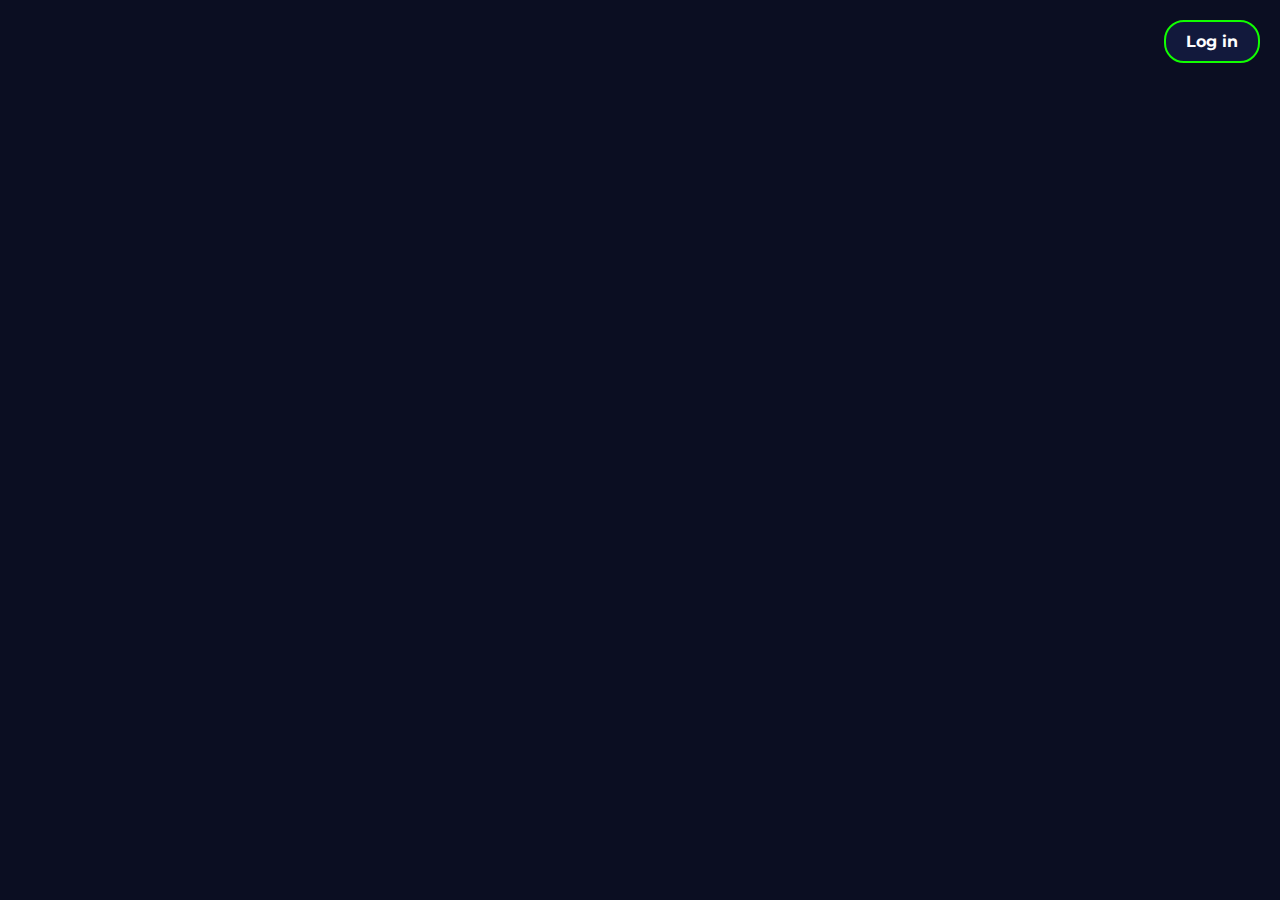
<file: screen/call_to_action.html>
<!DOCTYPE html>
<html lang="en">
<head>
    <meta charset="UTF-8">
    <meta name="viewport" content="width=device-width, initial-scale=1.0">
    <title>CTA</title>
    <!---added the link of CSS----->
    <link rel="stylesheet" href="../styles/style1.css">
    <!---i just put a good ass font hehe----->
    <link rel="preconnect" href="https://fonts.googleapis.com">
    <link rel="preconnect" href="https://fonts.gstatic.com" crossorigin>
    <link href="https://fonts.googleapis.com/css2?family=Montserrat:wght@300&family=Roboto&family=Roboto+Condensed:wght@300&display=swap" rel="stylesheet">
</head>
<body>
    <!---adding a link to open a new page for the log in info and sig in----->
    <div class="container_Cta">
        <a href="login.html" class="cta-button">Log in</a>
    </div>
    <!---problem that i found is that i oppened other file, need to ask help for make it more simple??----->
</body>
</html>
</file>
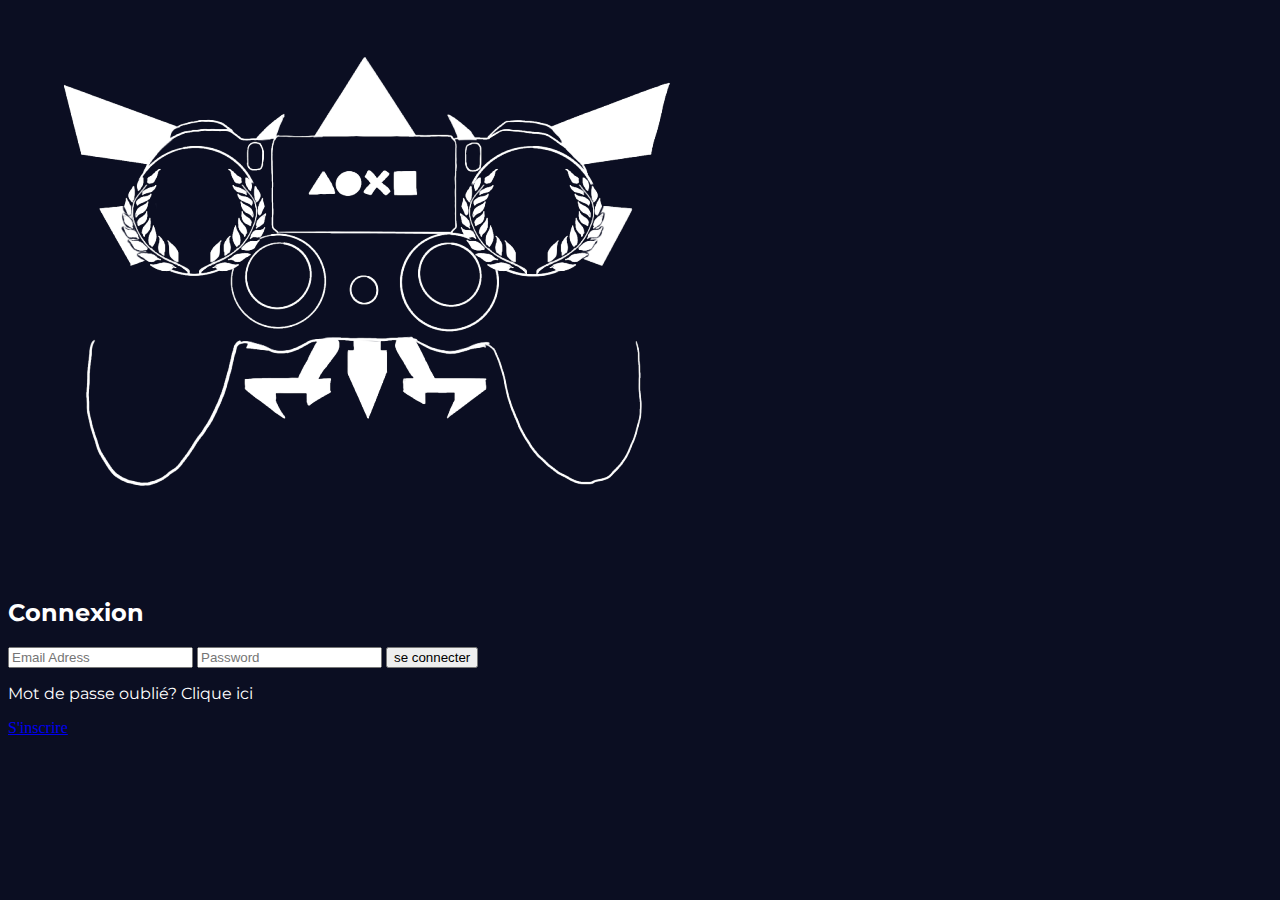
<file: screen/login.html>
<!DOCTYPE html>
<html lang="en">
<head>
    <meta charset="UTF-8">
    <meta name="viewport" content="width=device-width, initial-scale=1.0">
    <title>Log in</title>
    <link rel="stylesheet" href="../styles/style.css">
    <!---i just added the css----->
    <link rel="preconnect" href="https://fonts.googleapis.com">
    <link rel="preconnect" href="https://fonts.gstatic.com" crossorigin>
    <link href="https://fonts.googleapis.com/css2?family=Montserrat:wght@300&family=Roboto&family=Roboto+Condensed:wght@300&display=swap" rel="stylesheet">
    <!---i just put a good ass font hehe----->
</head>
<body>
    <section class="nav-bar">
        <a href="../index.html">
          <img class="logo-home" src="../images/logo-canon.png"
            alt="logo d'une manette avec symbole de zelda en arriere plan et laurier de succés sur les joysticks" />
        </a>
      </section>
    <!---Making the box for the log in inofrmation needed----->
    <div class="container login-section">
        <form class="box gradient">
            <h2>Connexion</h2>
            <input id="email-login" value="" type="email" placeholder="Email Adress" required autocomplete="username">
            <input type="password" placeholder="Password" required autocomplete="current-password">
            <!-- onclick="toLogged('game-cards.html')" -->
            <button id="submit" type="submit" >se connecter</button>
            <p class="switch">Mot de passe oublié? <span>Clique ici</span></p>
        </form>
        <!---i did a cta button for the sig in but i dont think is useful? need to check this again----->
        <div class="container_sigin">
            <a href="sigin.html" class="cta-button">S'inscrire</a>
        </div>

    </div>
    <script src="../script/login.js"></script>
</body>

</html>
</file>
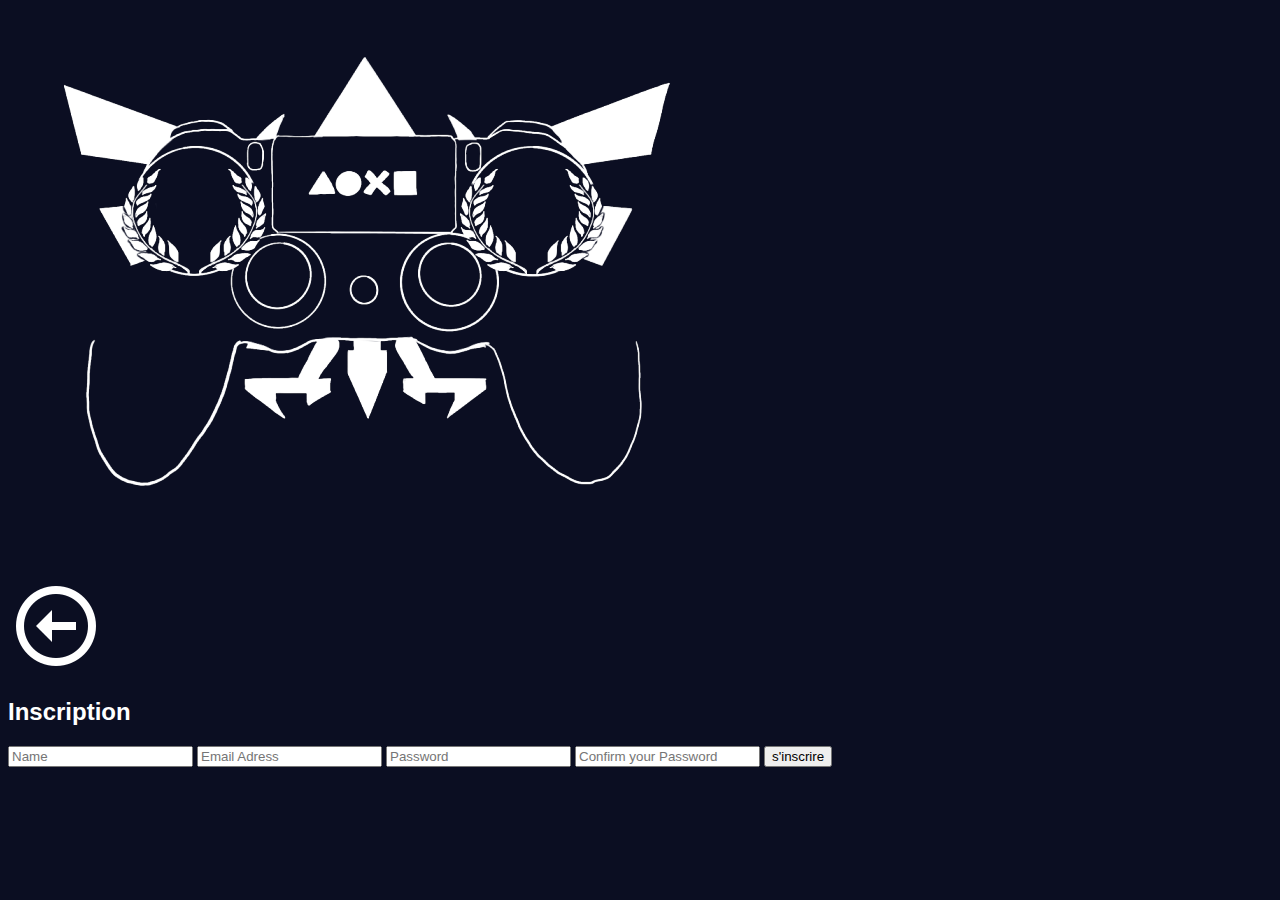
<file: screen/sigin.html>
<!DOCTYPE html>
<html lang="en">
<head>
    <meta charset="UTF-8">
    <meta name="viewport" content="width=device-width, initial-scale=1.0">
    <title>sig in</title>
    <link  href="../styles/style.css" rel="stylesheet">
</head>
<body>
    <section class="nav-bar">
        <a href="../index.html">
          <img class="logo-home" src="../images/logo-canon.png"
            alt="logo d'une manette avec symbole de zelda en arriere plan et laurier de succés sur les joysticks" />
        </a>
      </section>
    <div><img src="../images/icons8-go-back-96.png" alt="flèche pour retourner a la page précédente " class="arrow-back-navigate"></div>
    <div class="sign-in-section container">
        <form class="box gradient">
            <h2>Inscription</h2>
            <input type="text" placeholder="Name" required>
            <input type="email" placeholder="Email Adress" required>
            <input type="password" placeholder="Password" required>
            <input type="password" placeholder="Confirm your Password" required>
            <button type="submit">s'inscrire</button>
        </form>
    </div>
    
</body>
</html>
</file>
<file: styles/style1.css>
/* css heidy */

body {
    font-family: 'Montserrat', sans-serif;
    background-color: #0B0E22;
    margin: 0;
    padding: 0;
}

.container_Cta {
    text-align: center;
    padding: 20px;
    display: flex;
    justify-content: flex-end;
    align-items: flex-end;
}

.cta-button {
    background-color: #12193C;
    color: white;
    text-decoration: none;
    padding: 10px 20px;
    border-radius: 20px;
    font-weight: bold;
    transition: background-color 0.3s ease;
    border: solid 2px #11FF00;

}

.cta-button:hover {
    background-color: #151D44;
}
</file>
<file: styles/style.css>
body {
    background-color: #0B0E22;
}

/* ajouter des classes pour éviter des conflits */
h1, h2, legend, label, p {
    font-family: 'Montserrat', sans-serif;
    color: #fff;
}

/* carousel css page */

.slider-wrapper{
    position: relative;
    place-content: center;
}
.slider {
    display: flex;
    overflow-x: auto;
    scroll-snap-type: x mandatory;
    scroll-behavior: smooth;
    box-shadow: 0 1.5rem 3rem -0,75rem hsla(0, 0%, 0%, 0,25);
    border-radius: 0.5rem;
}
.slider img {
    flex: 1 0 100%;
    scroll-snap-align: start;
    object-fit: cover;
}
/*fin carousel css*/

/* page presentation of one game + checklist of the success */
.logo {
    display: flex;
    flex-direction: column;
    align-items: center;
}
.logo img{
    width: 5rem;
}
.logo .search-bar {
    display: flex;
    align-items: flex-end;
}
.logo input {
    height: 2em;
}

/* end header with searchbar css */
.gameToDoChecklist{
    display: block;
    margin-top: 2rem;
}
.titleOfGame{
    display: flex;
    justify-content: center;
    text-decoration: underline;
}
.additionalInformation{
    display: flex;
    flex-direction: column;
}

.linkBuyProduct{
    display: flex;
    justify-content: center;
    margin: 1rem 0;
}
.linkBuyProduct a {
    display: flex;
    flex-direction: column;
    align-items: center;
    background-color: #fff;
    padding: 1rem;
    border-radius: 1rem;
}
.linkBuyProduct img {
    width: 5rem;
}

.imageCoverGame {
    width: 100%;
}
/* fieldest css */
.gameToDoChecklist fieldset {
    color: #fff;
    margin-top: 3rem;
    padding: 0 5%;
}
fieldset{
    border: 0;
    padding-left: 5%;
}
fieldset div img {
    width: 3rem;
}
fieldset label {
    font-size: larger;
}
fieldset div {
    padding-top: 1rem;
}
fieldset p{
    padding-left: 5%;
}
fieldset input.larger {
    width: 2rem;
    height: 2rem;
}
/* responsive tablet */
@media (426px <= width <= 768px) {
    /* input size */
    .search-bar input{
        width: 15em;
        border: solid;
    }
    .additionalInformation{
        display: flex;
        justify-content: center;
        align-items: flex-start;
        margin-left: 10%;
        flex-direction: column;
    }
    .imageCoverGame{
        display: flex;
        justify-content: center;
        width: 80%;
        margin: 0 10%;
    }
    fieldset {
        margin: 0 10%;
    }
    fieldset label {
        font-size: x-large;
    }
    fieldset div {
        margin-top: 2rem;
    }
    fieldset p {
        margin-left: 12%;
    }
}

/* responsive desktop */
@media (769px <= width) {
    /* input size */
    .logo{
        display: flex;
    }
    .additionalInformation{
        margin-left: 15%;
    }
    .search-bar input{
        width: 15em;
        border: solid;
    }
    /* Center the title of the game */
    .titleOfGame{
        display: flex;
        justify-content: center;
    }
    .imageCoverGame{
        display: flex;
        justify-content: center;
        width: 70%;
        margin: 0 auto;
    }
    fieldset {
        margin: 0 10%;
    }
    fieldset label {
        font-size: x-large;
    }
    fieldset div {
        margin-top: 2rem;
    }
    fieldset p {
        margin-left: 5%;
    }
}
</file>
